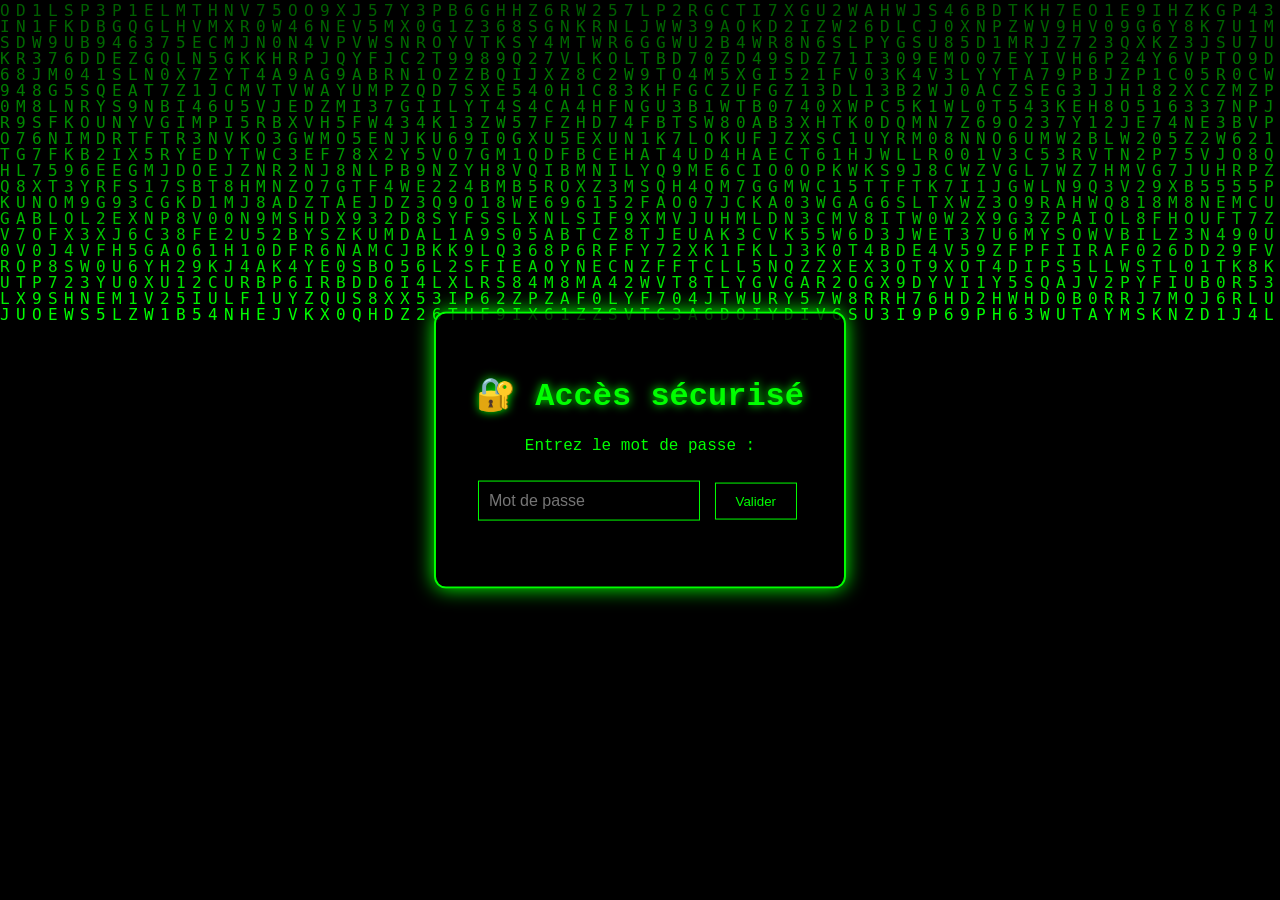
<file: index.html>
<!DOCTYPE html>
<html lang="fr">
<head>
<meta charset="UTF-8">
<title>Portail Sécurisé</title>
<link rel="stylesheet" href="style.css">
</head>
<body>

<canvas id="matrix"></canvas>

<div class="box">
    <h1>🔐 Accès sécurisé</h1>
    <p>Entrez le mot de passe :</p>
    <input type="password" id="password" placeholder="Mot de passe">
    <button id="validate">Valider</button>
    <p id="message"></p>

    <div id="buttons" style="display:none;">
        <button onclick="window.location.href='rapports.html'">Rapports</button>
        <button onclick="window.open('https://sites.google.com/view/gdabravo/accueil', '_blank')">Fiches</button>
    </div>
</div>

<script src="script.js"></script>
</body>
</html>
</file>
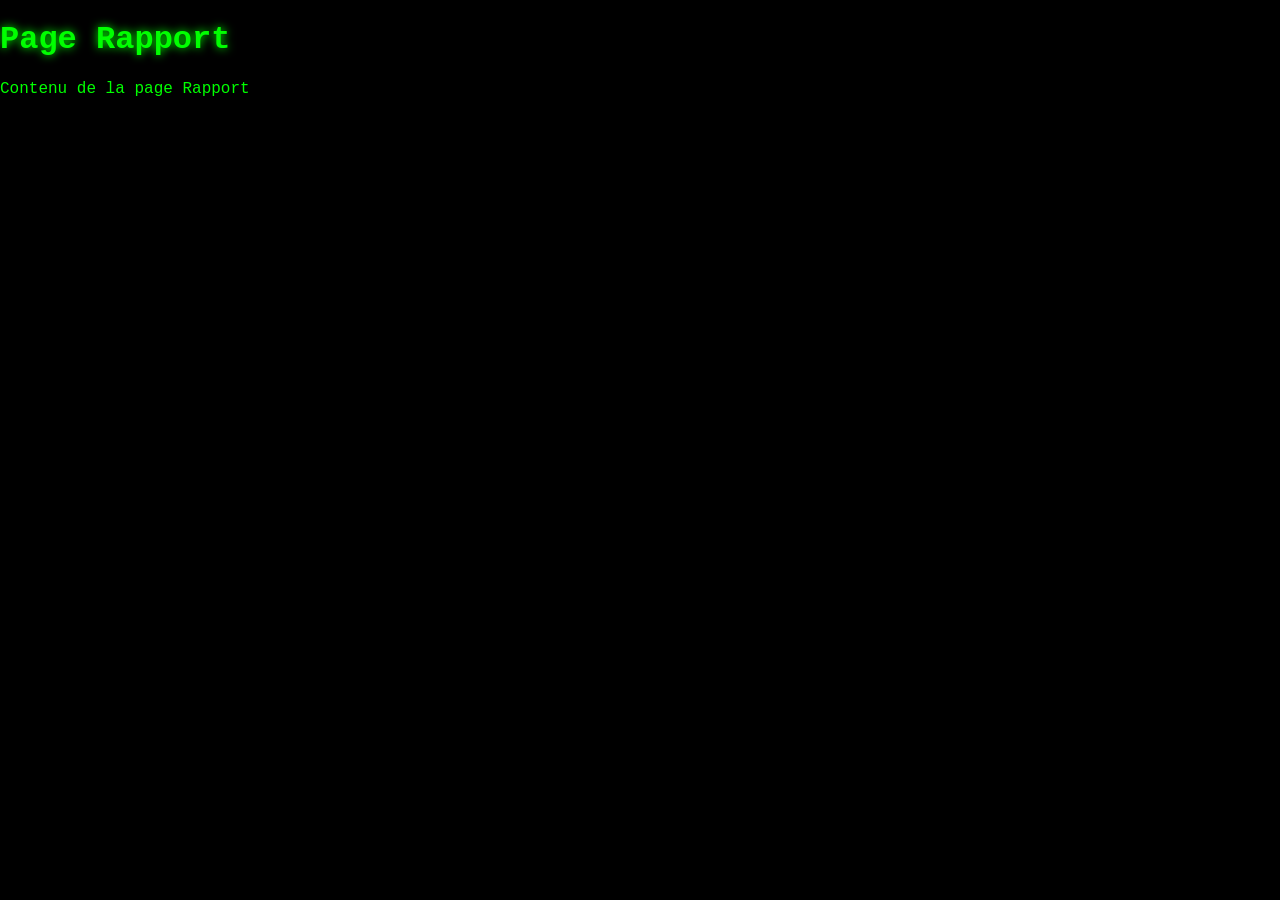
<file: fiche.html>
<!DOCTYPE html>
<html lang="fr">
<head>
<meta charset="UTF-8">
<title>Rapport</title>
<link rel="stylesheet" href="style.css">
</head>
<body>
<h1>Page Rapport</h1>
<p>Contenu de la page Rapport</p>
</body>
</html>
</file>
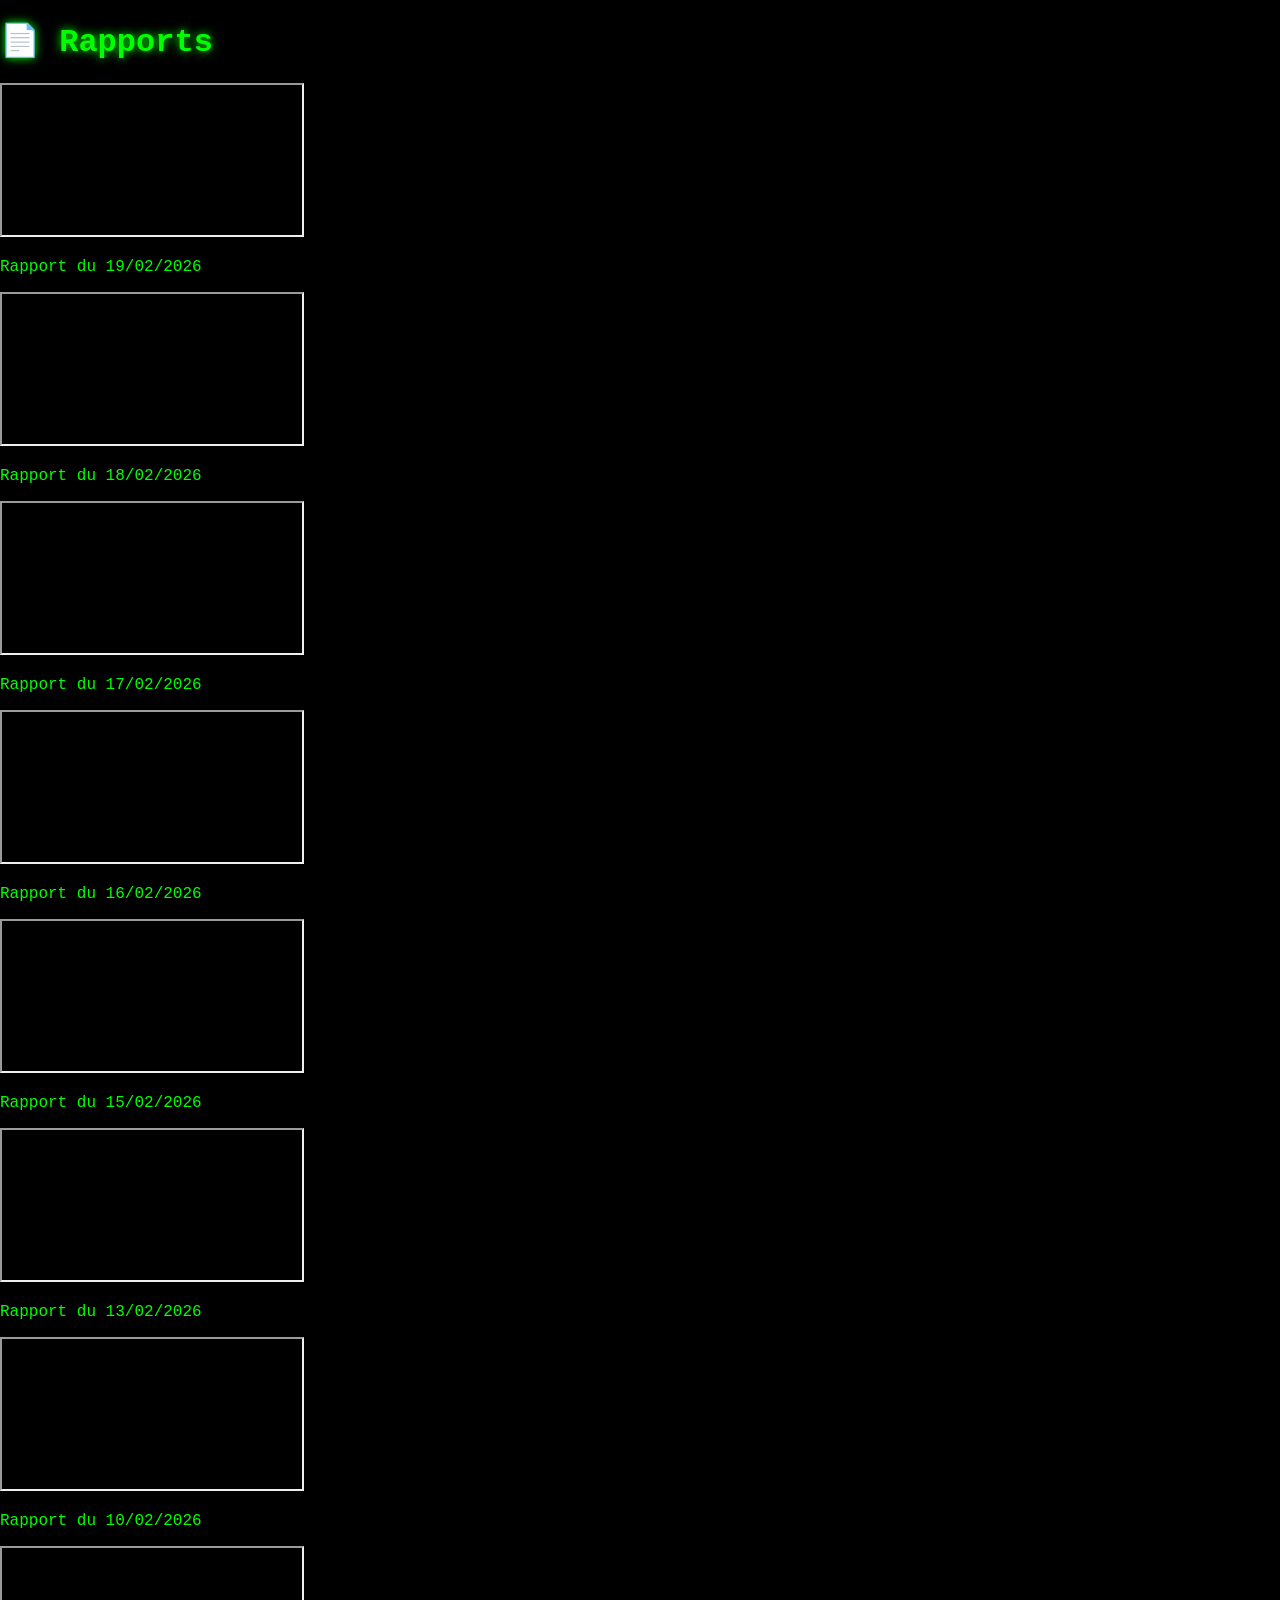
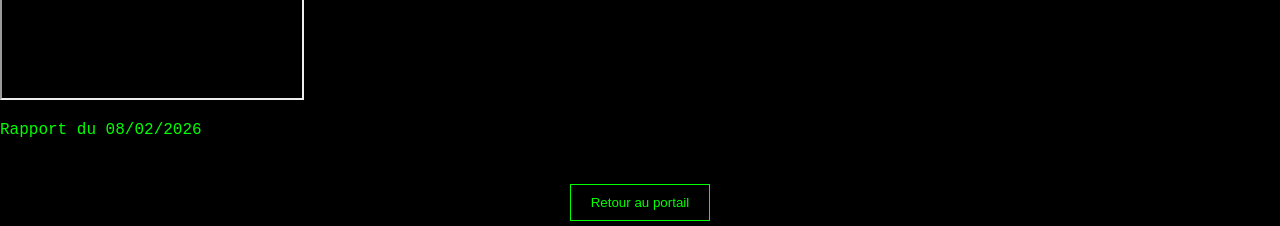
<file: rapports.html>
<!DOCTYPE html>
<html lang="fr">
<head>
<meta charset="UTF-8">
<title>Rapports</title>
<link rel="stylesheet" href="style.css">
</head>
<body>

<h1 class="title">📄 Rapports</h1>

<div class="reports-container" id="reportsContainer"></div>

<div style="text-align:center; margin-top:40px;">
    <button onclick="window.location.href='index.html'">
        Retour au portail
    </button>
</div>

<script src="rapports.js"></script>

</body>
</html>
</file>
<file: style.css>
body {
    margin:0;
    padding:0;
    background:black;
    font-family: 'Courier New', monospace;
    color:#00ff00;
    overflow:hidden;
}

canvas {
    display:block;
    position:absolute;
    top:0;
    left:0;
}

.box {
    position:absolute;
    top:50%;
    left:50%;
    transform:translate(-50%,-50%);
    background:rgba(0,0,0,0.8);
    border:2px solid #00ff00;
    padding:40px;
    text-align:center;
    box-shadow:0 0 20px #00ff00;
    border-radius:12px;
}

input {
    padding:10px;
    margin:10px 0;
    background:black;
    border:1px solid #00ff00;
    color:#00ff00;
    font-size:16px;
}

button {
    padding:10px 20px;
    margin:5px;
    background:black;
    border:1px solid #00ff00;
    color:#00ff00;
    cursor:pointer;
    transition:0.3s;
}

button:hover {
    background:#00ff00;
    color:black;
}

h1 {
    text-shadow:0 0 10px #00ff00;
}
</file>
